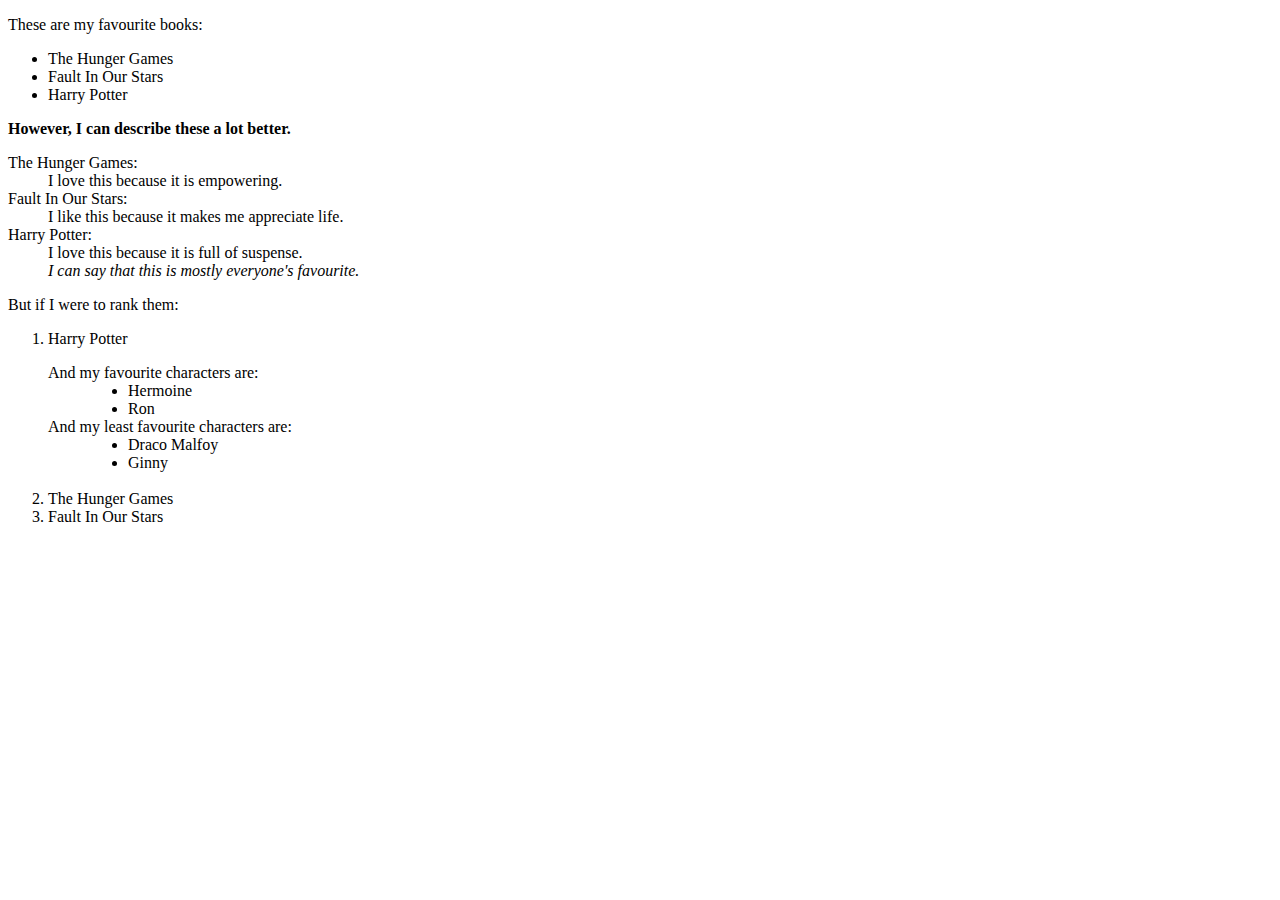
<file: Tutorial 1/Task1.html>
<!DOCTYPE html>
<html>
<head>
    <meta charset="utf-8">
    <title>Favourite Books</title>
    <style>
        ul {
            list-style-type: disc;
        }
    </style>
</head>
<body>
    <p>These are my favourite books:</p>
    <ul>
        <li>The Hunger Games</li>
        <li>Fault In Our Stars</li>
        <li>Harry Potter</li>
    </ul>
    <p><b>However, I can describe these a lot better.</b></p>
    <p>
        The Hunger Games:<br>
        &ensp;&ensp;&ensp;&ensp;&ensp;I love this because it is empowering.<br>
        Fault In Our Stars:<br>
        &ensp;&ensp;&ensp;&ensp;&ensp;I like this because it makes me appreciate life.<br>
        Harry Potter:<br>  
        &ensp;&ensp;&ensp;&ensp;&ensp;I love this because it is full of suspense.<br>
        <i>&ensp;&ensp;&ensp;&ensp;&ensp;I can say that this is mostly everyone's favourite.</i>
    </p>
    <p>But if I were to rank them:</p>
    <ol>
        <li>
            <p>Harry Potter</p>
            And my favourite characters are:
            <ul>
                <ul>
                    <li>Hermoine</li>
                    <li>Ron</li>
                </ul>
            </ul>
            And my least favourite characters are:
            <ul>
                <ul>
                    <li>Draco Malfoy</li>
                    <li>Ginny</li>
                </ul>
            </ul>
        </li><br>
        <li>The Hunger Games</li>
        <li>Fault In Our Stars</li>
    </ol>
</body>
</html>
</file>
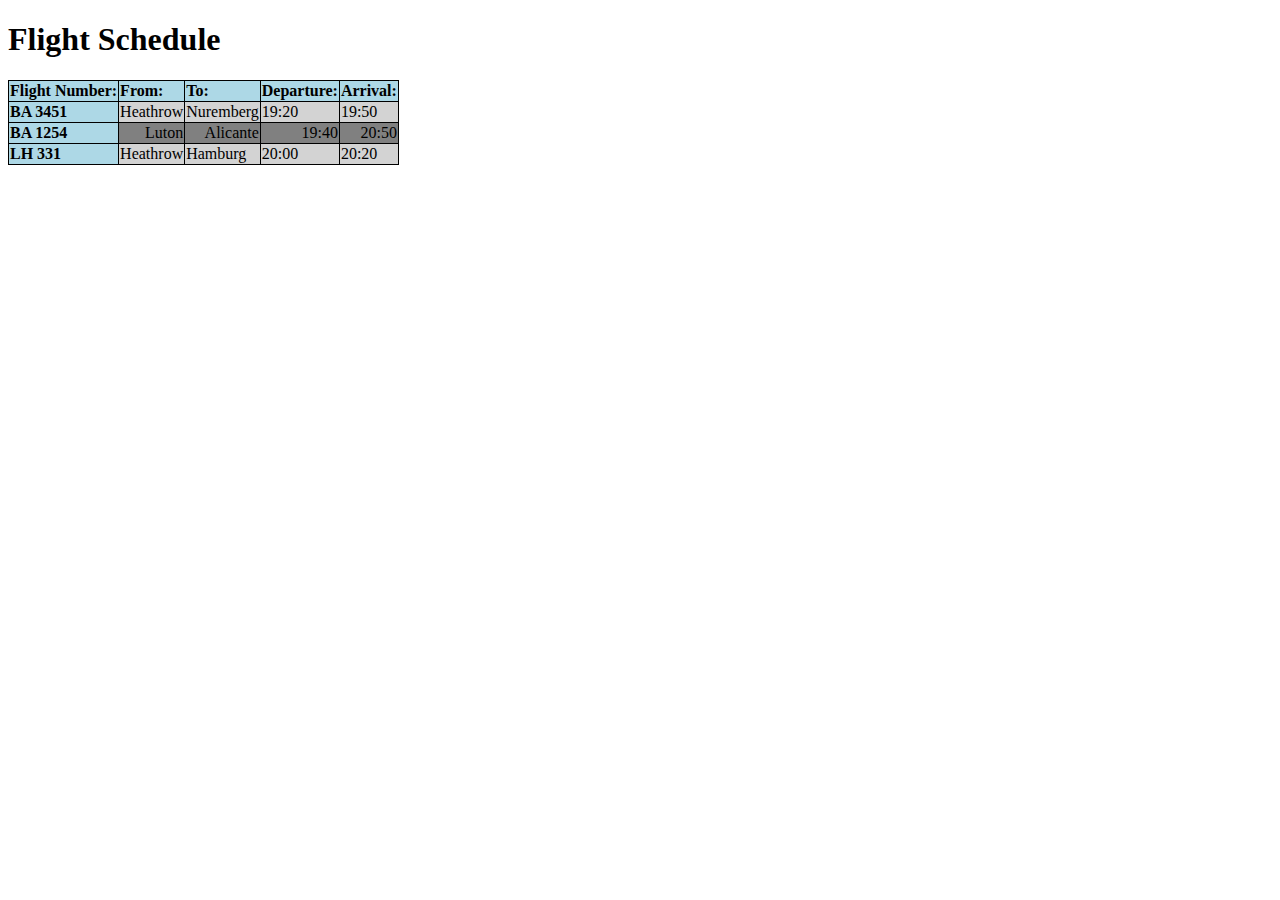
<file: Tutorial 1/Task2.html>
<!DOCTYPE html>
<html>
<head>
    <meta charset="utf-8">
    <title>Flight Schedule</title>
    <style>
        table {
            border-collapse: collapse;
        }
        th, td {
            border: 1px solid black;
            padding: 1px;
        }
        th {
            background-color: lightblue;
            text-align: start;
        }
        td {
            background-color: lightgray;
            text-align: start;
        }
        /* Flight number column blue */
        .flight-number {
            background-color: lightblue;
            font-weight: bold;
        }
        /* Cells for BA 1254 */
        .dark {
            background-color: grey;
            text-align: end;
        }
    </style>
</head>
<body>
    <h1>Flight Schedule</h1>
    <table>
        <tr>
            <th>Flight Number:</th>
            <th>From:</th>
            <th>To:</th>
            <th>Departure:</th>
            <th>Arrival:</th>
        </tr>
        <tr>
            <td class="flight-number">BA 3451</td>
            <td>Heathrow</td>
            <td>Nuremberg</td>
            <td>19:20</td>
            <td>19:50</td>
        </tr>
        <tr>
            <td class="flight-number">BA 1254</td>
            <td class="dark">Luton</td>
            <td class="dark">Alicante</td>
            <td class="dark">19:40</td>
            <td class="dark">20:50</td>
        </tr>
        <tr>
            <td class="flight-number">LH 331</td>
            <td>Heathrow</td>
            <td>Hamburg</td>
            <td>20:00</td>
            <td>20:20</td>
        </tr>
    </table>
</body>
</html>
</file>
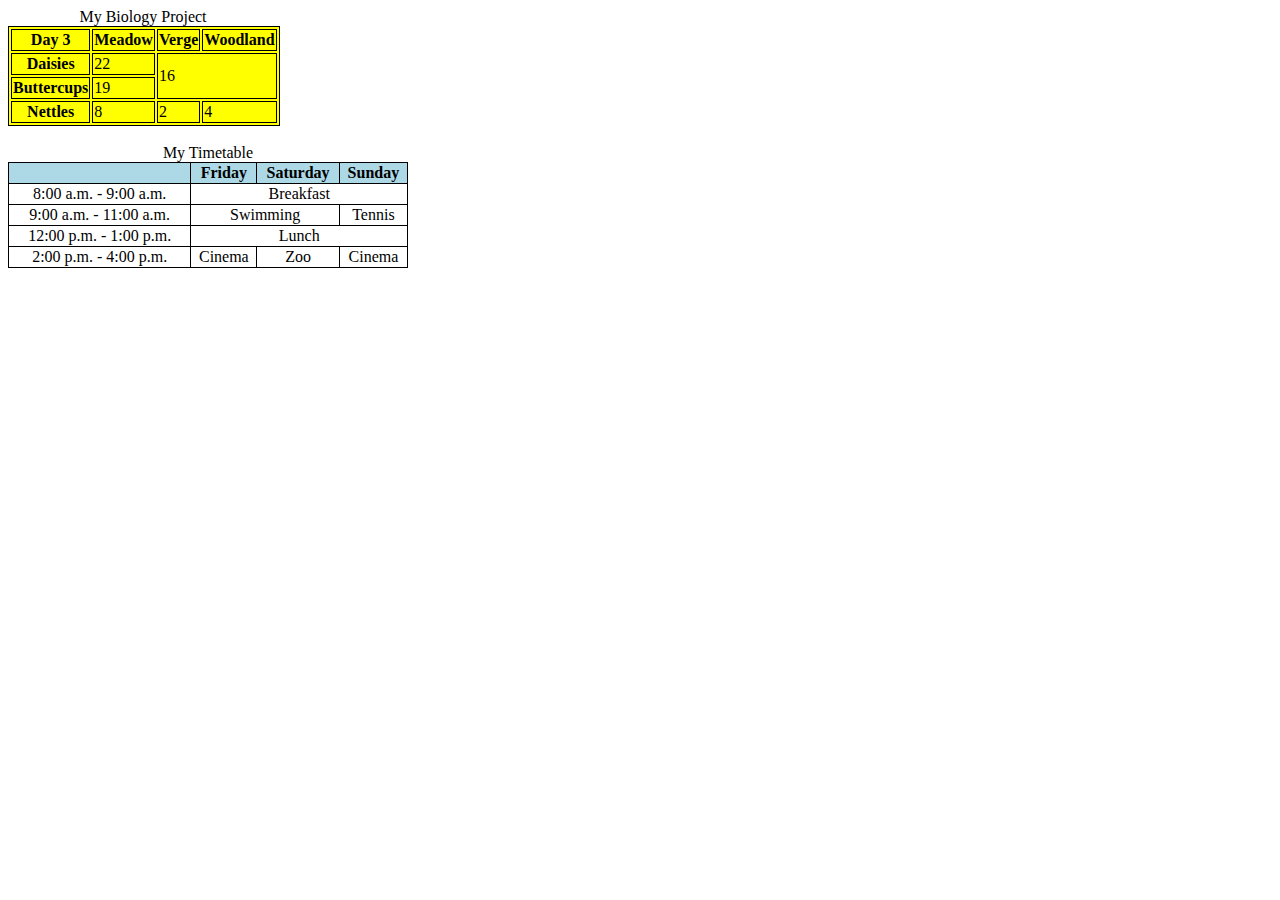
<file: Tutorial 1/Task3.html>
<!DOCTYPE html>
<html>
<head>
    <meta charset="utf-8">
    <title>Biology Project and Timetable</title>
    <style>
        .biology-container {
            max-width: 270px;
        }
        .timetable-container {
            max-width: 400px;
        }
        .table-title {
            text-align: center;
        }
        .start-align {
            text-align: start;
        }
        .day {
            background-color: lightblue;
            font-weight: bold;
        }
        th, td {
            border: 1px solid black;
            padding: 1px;
            text-align: center;
        }
        th {
            font-weight: bold;
        }
        /* Biology project table */
        #biology {
            background-color: yellow;
            border-collapse: separate;
            border: 1px solid black;
        }
        #biology-table th,
        #biology-table td {
            background-color: yellow;
        }
        /* Timetable table */
        #timetable {
            border-collapse: collapse;
            width: 100%;
        }
    </style>
</head>
<body>
    <div class="biology-container">
        <div class="table-title">My Biology Project</div>
        <table id="biology">
            <tr>
                <th>Day 3</th>
                <th>Meadow</th>
                <th>Verge</th>
                <th>Woodland</th>
            </tr>
            <tr>
                <td><b>Daisies</b></td>
                <td class="start-align">22</td>
                <td class="start-align" rowspan="2" colspan="2">16</td>
            </tr>
            <tr>
                <td><b>Buttercups</b></td>
                <td class="start-align">19</td>
            </tr>
            <tr>
                <td><b>Nettles</b></td>
                <td class="start-align">8</td>
                <td class="start-align">2</td>
                <td class="start-align">4</td>
            </tr>
        </table>
    </div>
    <br>
    <div class="timetable-container">
        <div class="table-title">My Timetable</div>
        <table id="timetable">
            <tr>
                <th class="day"></th>
                <th class="day">Friday</th>
                <th class="day">Saturday</th>
                <th class="day">Sunday</th>
            </tr>
            <tr>
                <td>8:00 a.m. - 9:00 a.m.</td>
                <td colspan="3">Breakfast</td>
            </tr>
            <tr>
                <td>9:00 a.m. - 11:00 a.m.</td>
                <td colspan="2">Swimming</td>
                <td>Tennis</td>
            </tr>
            <tr>
                <td>12:00 p.m. - 1:00 p.m.</td>
                <td colspan="3">Lunch</td>
            </tr>
            <tr>
                <td>2:00 p.m. - 4:00 p.m.</td>
                <td>Cinema</td>
                <td>Zoo</td>
                <td>Cinema</td>
            </tr>
        </table>
    </div>
</body>
</html>
</file>
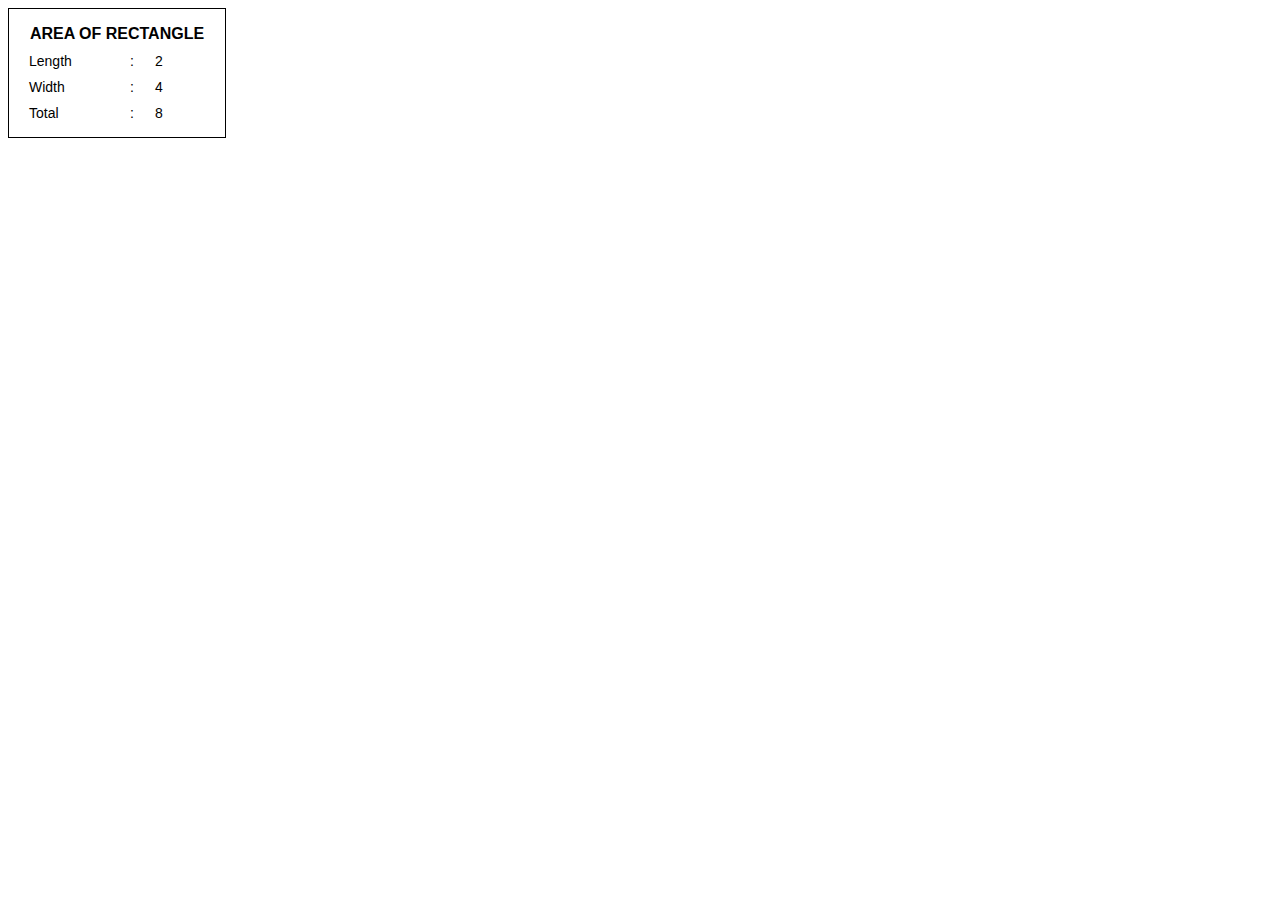
<file: Tutorial 2 Javascript/AreaRectangle.html>
<!DOCTYPE html>
<html>
<head>
    <title>Area of Rectangle</title>
    <style>
        table {
            border: 1px solid black;
            padding: 10px;
            font-family: Arial, sans-serif;
            font-size: 14px;
        }
        td {
            padding: 4px 8px;
        }
        .title {
            font-weight: bold;
            text-align: center;
            font-size: 16px;
        }
        .label {
            text-align: left;
            width: 80px;
        }
        .colon {
            width: 10px;
            text-align: center;
        }
        .value {
            text-align: left;
            width: 50px;
        }
    </style>
</head>
<body>
    <script>
        var length = 2;
        var width = 4;
        var area = length * width;
    </script>

    <table>
        <tr>
            <td colspan="3" class="title">AREA OF RECTANGLE</td>
        </tr>
        <tr>
            <td class="label">Length</td>
            <td class="colon">:</td>
            <td class="value"><script>document.write(length);</script></td>
        </tr>
        <tr>
            <td class="label">Width</td>
            <td class="colon">:</td>
            <td class="value"><script>document.write(width);</script></td>
        </tr>
        <tr>
            <td class="label">Total</td>
            <td class="colon">:</td>
            <td class="value"><script>document.write(area);</script></td>
        </tr>
    </table>
</body>
</html>
</file>
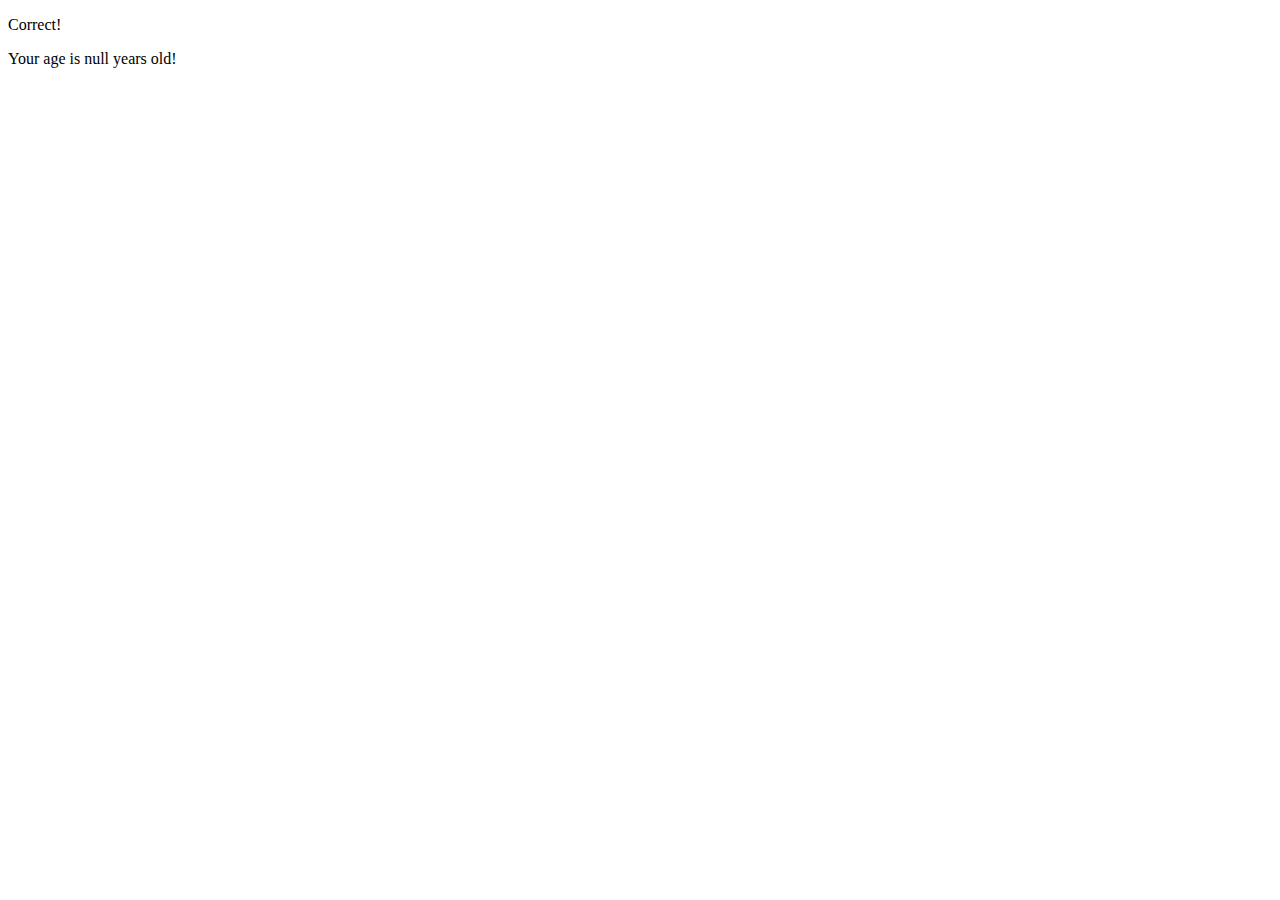
<file: Tutorial 2 Javascript/BasicInputOutput.html>
<!DOCTYPE html>
<html>
<head>
    <title>Tutorial 1</title>
</head>
<body>
    <p id="out">sample</p>

    <script>
        var name, age;
        name = prompt("Enter your name :");
        age = prompt("Enter your age :");

        alert("Hi " + name + "!");
        document.write("Your age is " + age + " years old!");
        document.getElementById("out").innerHTML = "Correct!";
    </script>
</body>
</html>
</file>
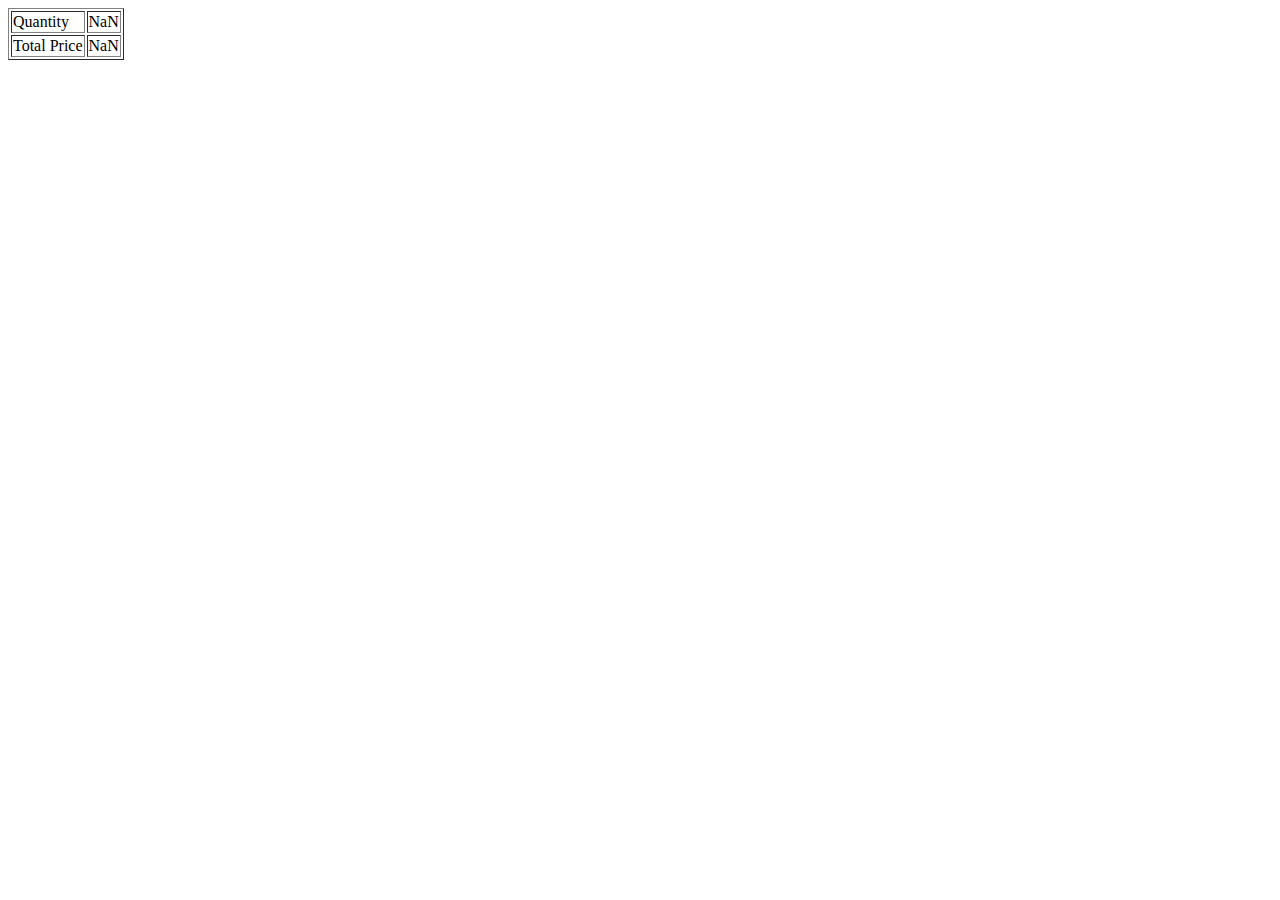
<file: Tutorial 2 Javascript/InputConverter.html>
<body>
<script>
    var quantity, total;
    quantity = parseFloat(prompt("Enter Quantity (RM2.55/pcs):"));
    total = quantity * 2.55;
</script>

<table border="1">
    <tr>
        <td>Quantity</td>
        <td><script>document.write(quantity);</script></td>
    </tr>
    <tr>
        <td>Total Price</td>
        <td><script>document.write(total.toFixed(2));</script></td>
    </tr>
</table>
</body>
</file>
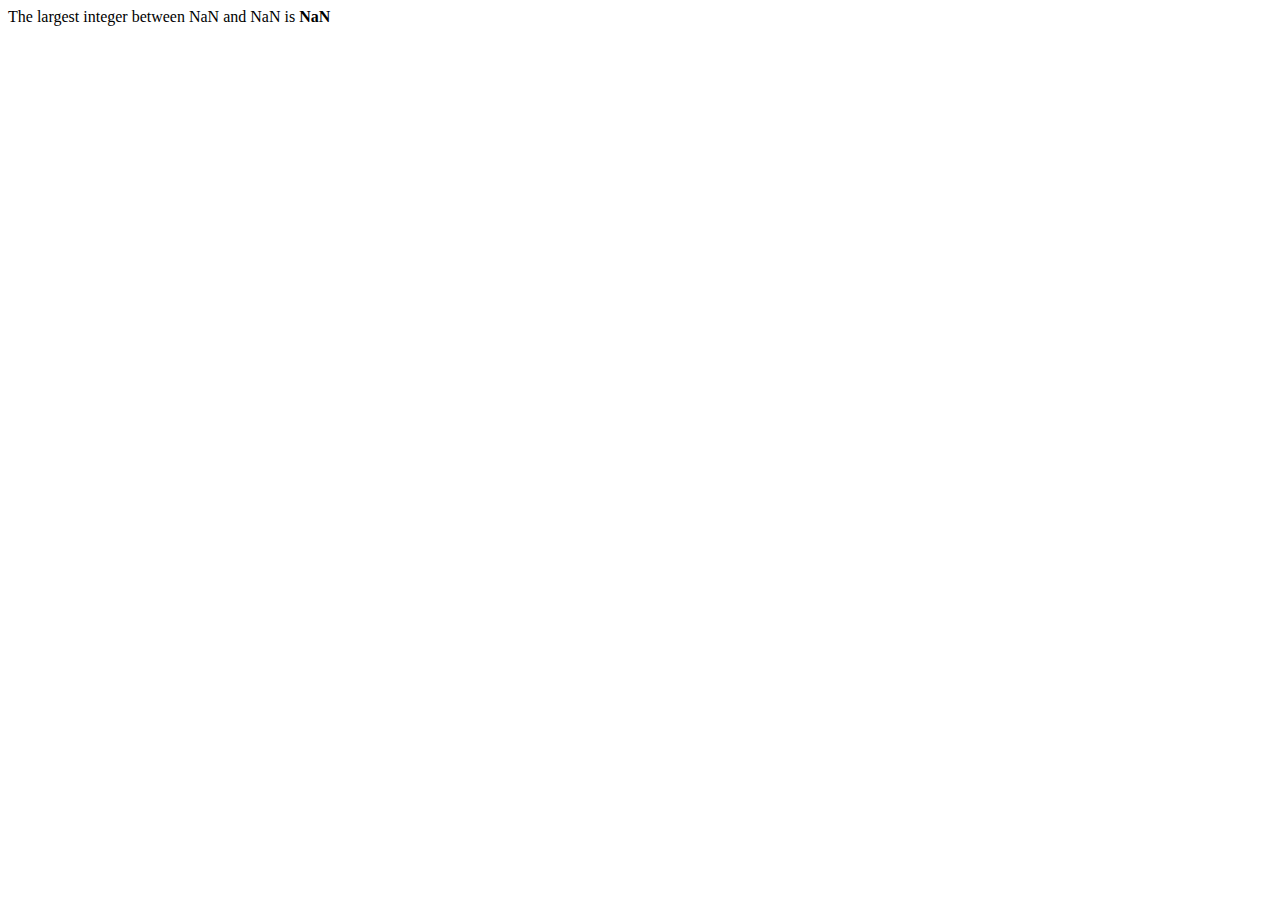
<file: Tutorial 2 Javascript/LargestNumber.html>
<!DOCTYPE html>
<html>
<head></head>
<body>
    <script>
        var no1, no2, largest;
        no1 = parseInt(prompt("Enter first integer :"));
        no2 = parseInt(prompt("Enter second integer :"));
        largest = Math.max(no1, no2);   // Math method
        document.write("The largest integer between " + no1 + " and " + no2 + " is <b>" + largest + "</b>");
    </script>
</body>
</html>
</file>
